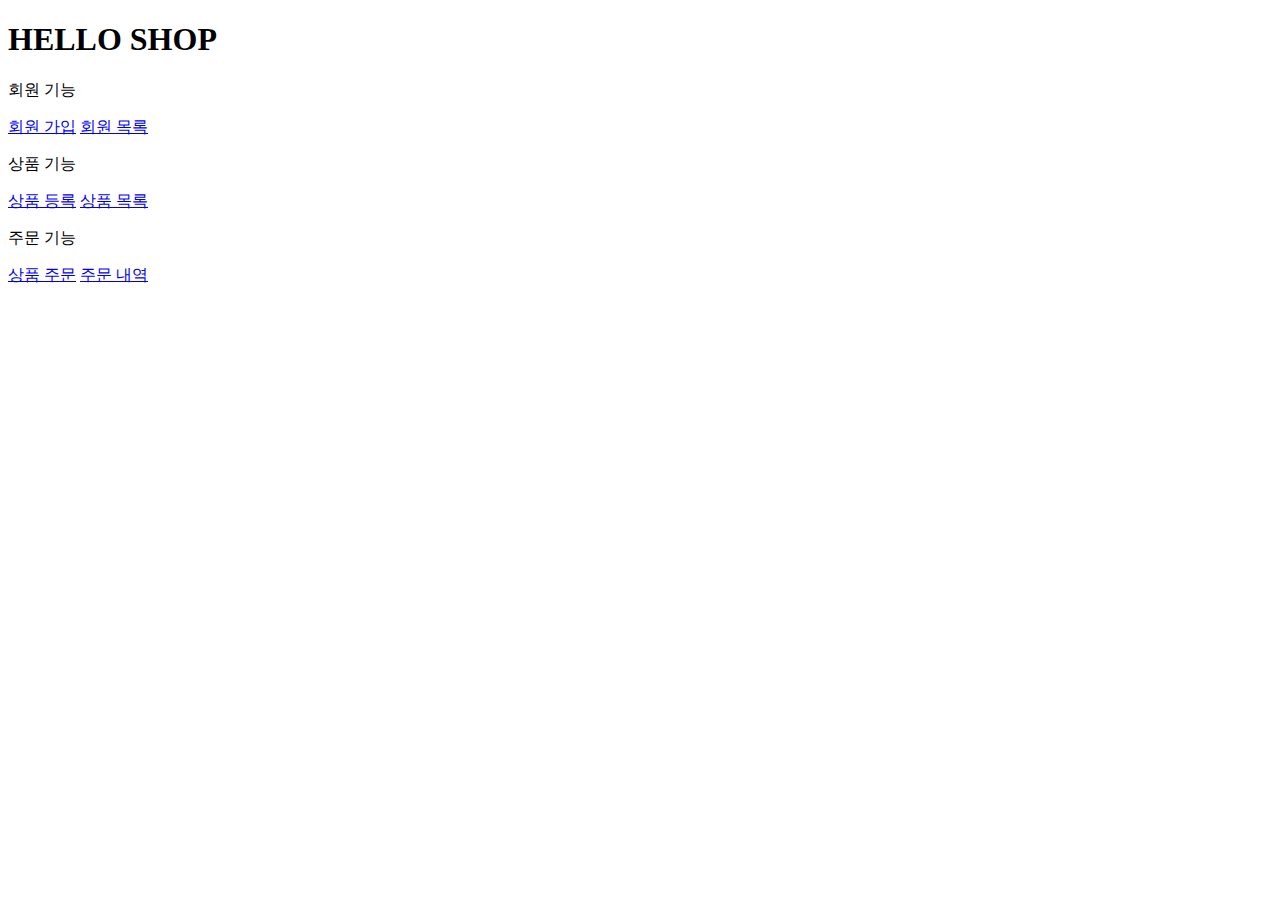
<file: src/main/resources/templates/home.html>
<!DOCTYPE HTML>
<html xmlns:th="http://www.thymeleaf.org">
<head th:replace="fragments/header :: header">
    <title>Hello</title>
    <meta http-equiv="Content-Type" content="text/html; charset=UTF-8" />
</head>
<body>
<div class="container">
    <div th:replace="fragments/bodyHeader :: bodyHeader" />
    <div class="jumbotron">
        <h1>HELLO SHOP</h1>
        <p class="lead">회원 기능</p>
        <p>
            <a class="btn btn-lg btn-secondary" href="/members/new">회원 가입</a>
            <a class="btn btn-lg btn-secondary" href="/members">회원 목록</a>
        </p>
        <p class="lead">상품 기능</p>
        <p>
            <a class="btn btn-lg btn-dark" href="/items/new">상품 등록</a>
            <a class="btn btn-lg btn-dark" href="/items">상품 목록</a>
        </p>
        <p class="lead">주문 기능</p>
        <p>
            <a class="btn btn-lg btn-info" href="/order">상품 주문</a>
            <a class="btn btn-lg btn-info" href="/orders">주문 내역</a>
        </p>
    </div>
    <div th:replace="fragments/footer :: footer" />
</div> <!-- /container -->
</body>
</html>
</file>
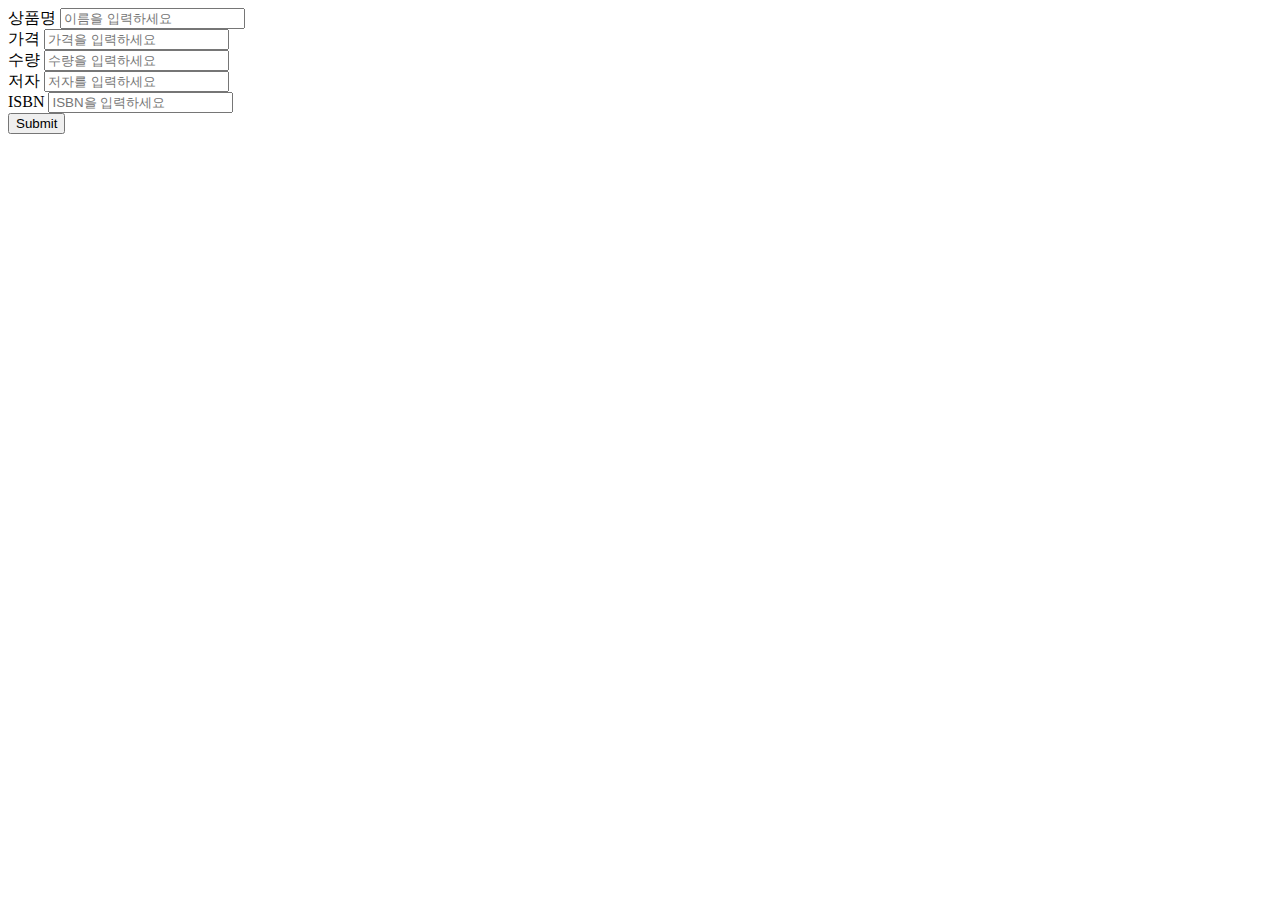
<file: src/main/resources/templates/items/createItemForm.html>
<!DOCTYPE HTML>
<html xmlns:th="http://www.thymeleaf.org">
<head th:replace="fragments/header :: header" />
<body>
<div class="container">
    <div th:replace="fragments/bodyHeader :: bodyHeader"/>
    <form th:action="@{/items/new}" th:object="${form}" method="post">
        <div class="form-group">
            <label th:for="name">상품명</label>
            <input type="text" th:field="*{name}" class="form-control"
                   placeholder="이름을 입력하세요">
        </div>
        <div class="form-group">
            <label th:for="price">가격</label>
            <input type="number" th:field="*{price}" class="form-control"
                   placeholder="가격을 입력하세요">
        </div>
        <div class="form-group">
            <label th:for="stockQuantity">수량</label>
            <input type="number" th:field="*{stockQuantity}" class="form-control"
                   placeholder="수량을 입력하세요">
        </div>
        <div class="form-group">
            <label th:for="author">저자</label>
            <input type="text" th:field="*{author}" class="form-control"
                   placeholder="저자를 입력하세요">
        </div>
        <div class="form-group">
            <label th:for="isbn">ISBN</label>
            <input type="text" th:field="*{isbn}" class="form-control"
                   placeholder="ISBN을 입력하세요">
        </div>
        <button type="submit" class="btn btn-primary">Submit</button>
    </form>
    <br/>
    <div th:replace="fragments/footer :: footer" />
</div> <!-- /container -->
</body>
</html>
</file>
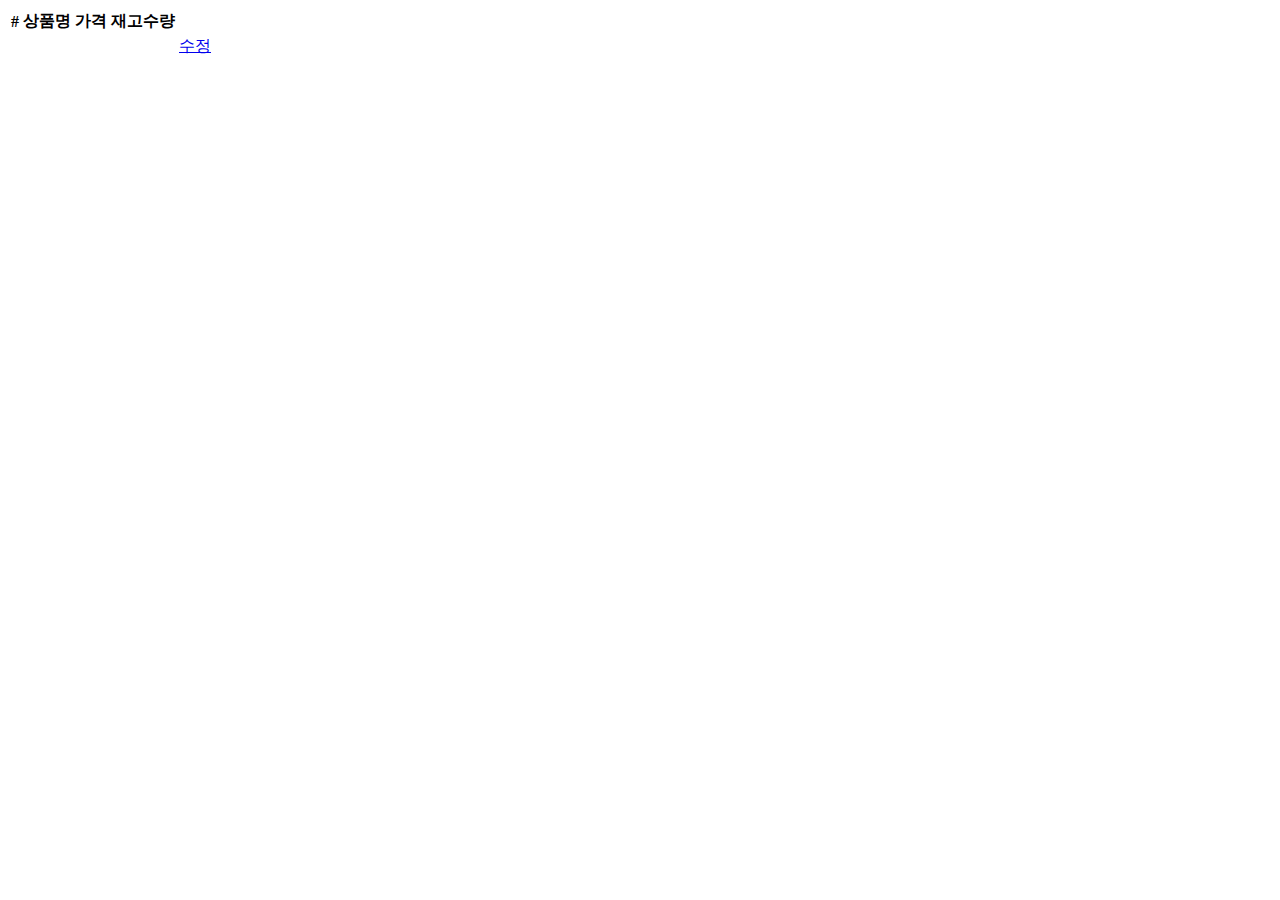
<file: src/main/resources/templates/items/itemList.html>
<!DOCTYPE HTML>
<html xmlns:th="http://www.thymeleaf.org">
<head th:replace="fragments/header :: header" />
<body>
<div class="container">
    <div th:replace="fragments/bodyHeader :: bodyHeader"/>
    <div>
        <table class="table table-striped">
            <thead>
            <tr>
                <th>#</th>
                <th>상품명</th>
                <th>가격</th>
                <th>재고수량</th>
                <th></th>
            </tr>
            </thead>
            <tbody>
            <tr th:each="item : ${items}">
                <td th:text="${item.id}"></td>
                <td th:text="${item.name}"></td>
                <td th:text="${item.price}"></td>
                <td th:text="${item.stockQuantity}"></td>
                <td>
                    <a href="#" th:href="@{/items/{id}/edit (id=${item.id})}"
                       class="btn btn-primary" role="button">수정</a>
                </td>
            </tr>
            </tbody>
        </table>
    </div>
    <div th:replace="fragments/footer :: footer"/>
</div> <!-- /container -->
</body>
</html>
</file>
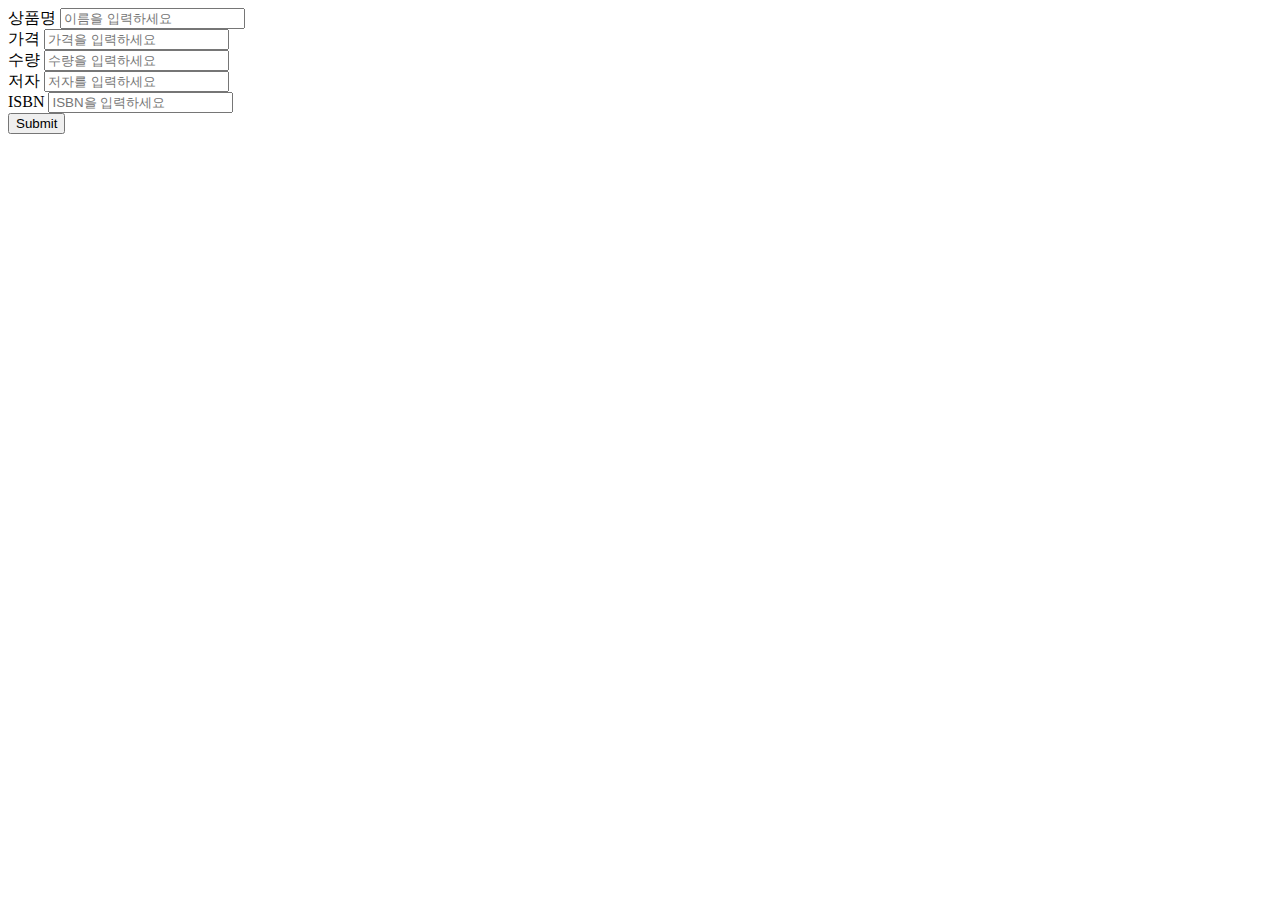
<file: src/main/resources/templates/items/updateItemForm.html>
<!DOCTYPE HTML>
<html xmlns:th="http://www.thymeleaf.org">
<head th:replace="fragments/header :: header" />
<body>
<div class="container">
    <div th:replace="fragments/bodyHeader :: bodyHeader"/>
    <form th:object="${form}" method="post">
        <!-- id -->
        <input type="hidden" th:field="*{id}" />
        <div class="form-group">
            <label th:for="name">상품명</label>
            <input type="text" th:field="*{name}" class="form-control"
                   placeholder="이름을 입력하세요" />
        </div>
        <div class="form-group">
            <label th:for="price">가격</label>
            <input type="number" th:field="*{price}" class="form-control"
                   placeholder="가격을 입력하세요" />
        </div>
        <div class="form-group">
            <label th:for="stockQuantity">수량</label>
            <input type="number" th:field="*{stockQuantity}" class="form-control"
                   placeholder="수량을 입력하세요" />
        </div>
        <div class="form-group">
            <label th:for="author">저자</label>
            <input type="text" th:field="*{author}" class="form-control"
                   placeholder="저자를 입력하세요" />
        </div>
        <div class="form-group">
            <label th:for="isbn">ISBN</label>
            <input type="text" th:field="*{isbn}" class="form-control"
                   placeholder="ISBN을 입력하세요" />
        </div>
        <button type="submit" class="btn btn-primary">Submit</button>
    </form>
    <div th:replace="fragments/footer :: footer" />
</div> <!-- /container -->
</body>
</html>
</file>
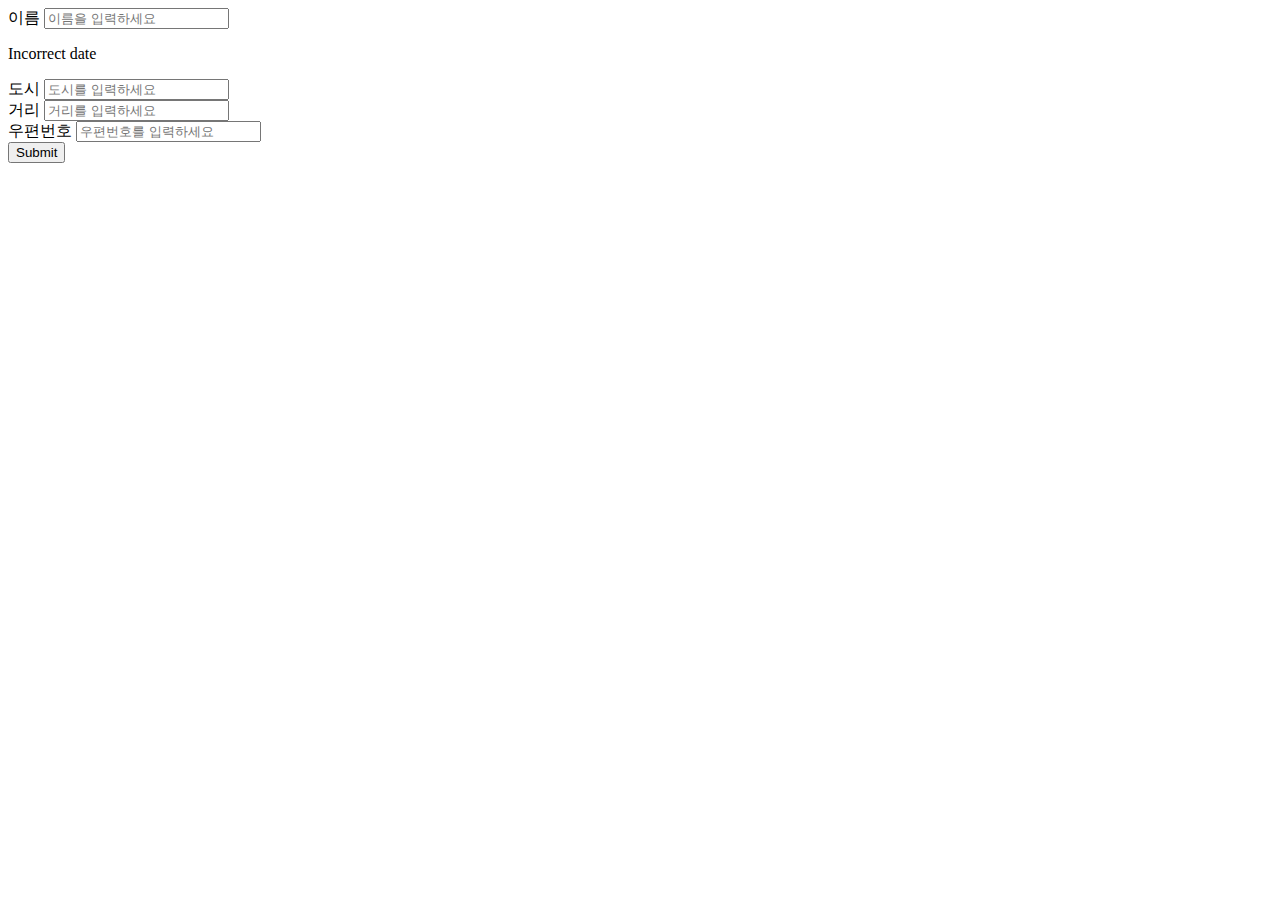
<file: src/main/resources/templates/members/createMemberForm.html>
<!DOCTYPE HTML>
<html xmlns:th="http://www.thymeleaf.org">
<head th:replace="fragments/header :: header" />
<style>
 .fieldError {
 border-color: #bd2130;
 }
</style>
<body>
<div class="container">
    <div th:replace="fragments/bodyHeader :: bodyHeader"/>
    <form role="form" action="/members/new" th:object="${memberForm}" method="post">
        <div class="form-group">
            <label th:for="name">이름</label>
            <input type="text" th:field="*{name}" class="form-control" placeholder="이름을 입력하세요"
                   th:class="${#fields.hasErrors('name')}? 'form-control fieldError' : 'form-control'">
            <p th:if="${#fields.hasErrors('name')}" th:errors="*{name}">Incorrect date</p>

        </div>
        <div class="form-group">
            <label th:for="city">도시</label>
            <input type="text" th:field="*{city}" class="form-control" placeholder="도시를 입력하세요">
        </div>
        <div class="form-group">
            <label th:for="street">거리</label>
            <input type="text" th:field="*{street}" class="form-control" placeholder="거리를 입력하세요">
        </div>
        <div class="form-group">
            <label th:for="zipcode">우편번호</label>
            <input type="text" th:field="*{zipcode}" class="form-control" placeholder="우편번호를 입력하세요">
        </div>
        <button type="submit" class="btn btn-primary">Submit</button>
    </form>
    <br/>
    <div th:replace="fragments/footer :: footer" />
</div> <!-- /container -->
</body>
</html>
</file>
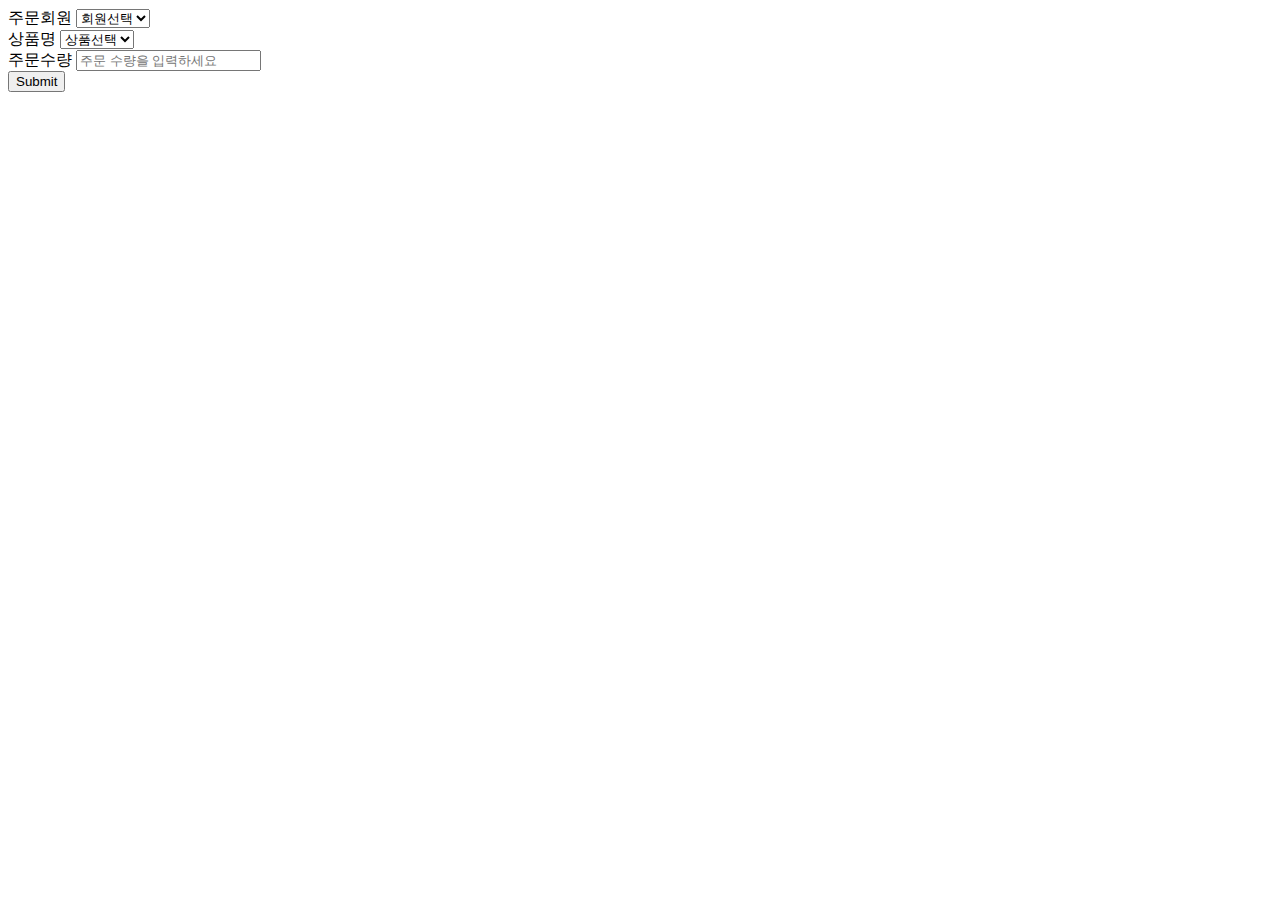
<file: src/main/resources/templates/order/orderForm.html>
<!DOCTYPE HTML>
<html xmlns:th="http://www.thymeleaf.org">
<head th:replace="fragments/header :: header" />
<body>
<div class="container">
    <div th:replace="fragments/bodyHeader :: bodyHeader"/>
    <form role="form" action="/order" method="post">
        <div class="form-group">
            <label for="member">주문회원</label>
            <select name="memberId" id="member" class="form-control">
                <option value="">회원선택</option>
                <option th:each="member : ${members}"
                        th:value="${member.id}"
                        th:text="${member.name}" />
            </select>
        </div>
        <div class="form-group">
            <label for="item">상품명</label>
            <select name="itemId" id="item" class="form-control">
                <option value="">상품선택</option>
                <option th:each="item : ${items}"
                        th:value="${item.id}"
                        th:text="${item.name}" />
            </select>
        </div>
        <div class="form-group">
            <label for="count">주문수량</label>
            <input type="number" name="count" class="form-control" id="count"
                   placeholder="주문 수량을 입력하세요">
        </div>
        <button type="submit" class="btn btn-primary">Submit</button>
    </form>
    <br/>
    <div th:replace="fragments/footer :: footer" />
</div> <!-- /container -->
</body>
</html>
</file>
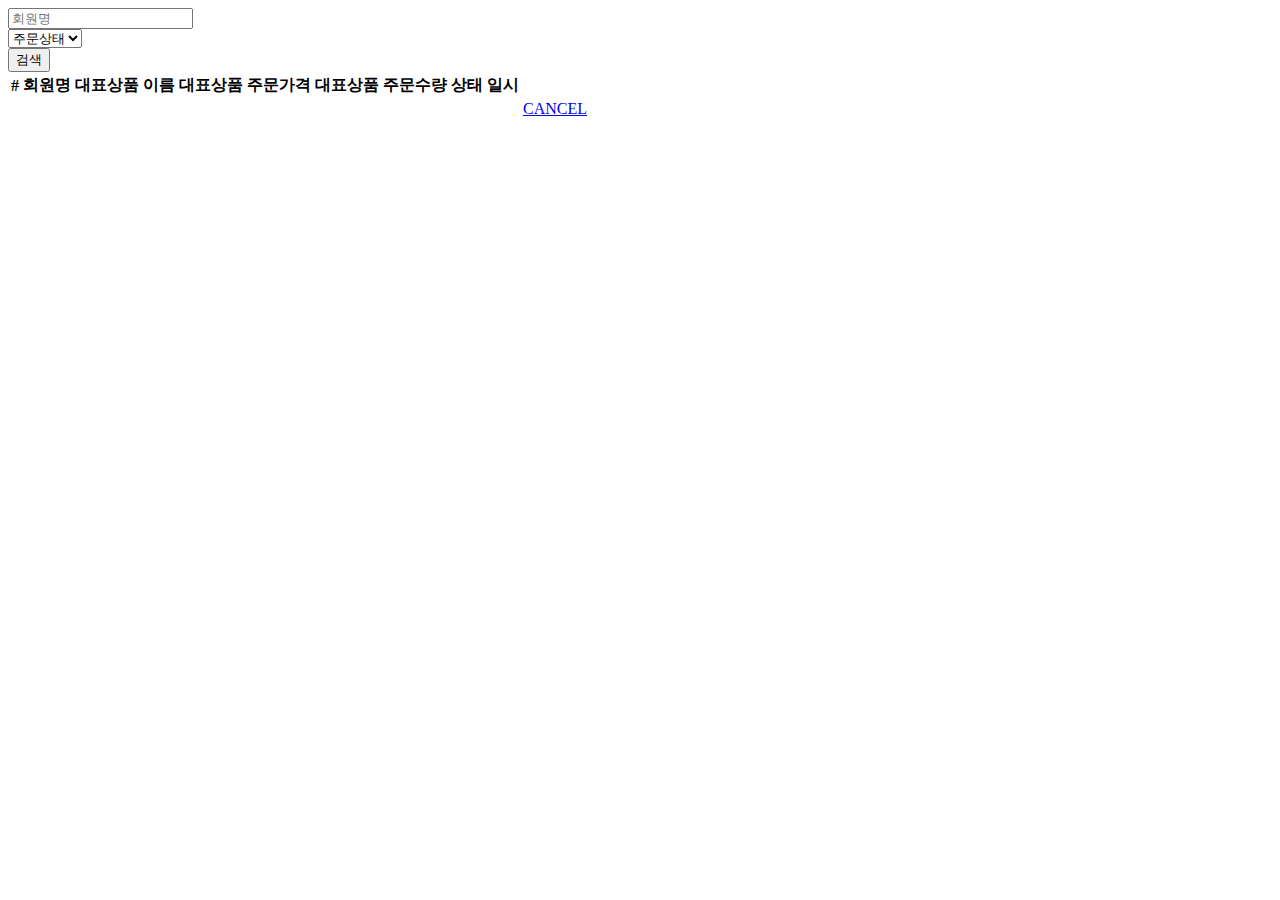
<file: src/main/resources/templates/order/orderList.html>
<!DOCTYPE HTML>
<html xmlns:th="http://www.thymeleaf.org">
<head th:replace="fragments/header :: header"/>
<body>
<div class="container">
    <div th:replace="fragments/bodyHeader :: bodyHeader"/>
    <div>
        <div>
            <form th:object="${orderSearch}" class="form-inline">
                <div class="form-group mb-2">
                    <input type="text" th:field="*{memberName}" class="form-control" placeholder="회원명"/>
                </div>
                <div class="form-group mx-sm-1 mb-2">
                    <select th:field="*{orderStatus}" class="form-control">
                        <option value="">주문상태</option>
                        <option th:each="status : ${T(jpabook.jpashop.domain.OrderStatus).values()}"
                                th:value="${status}"
                                th:text="${status}">option
                        </option>
                    </select>
                </div>
                <button type="submit" class="btn btn-primary mb-2">검색</button>
            </form>
        </div>
        <table class="table table-striped">
            <thead>
            <tr>
                <th>#</th>
                <th>회원명</th>
                <th>대표상품 이름</th>
                <th>대표상품 주문가격</th>
                <th>대표상품 주문수량</th>
                <th>상태</th>
                <th>일시</th>
                <th></th>
            </tr>
            </thead>
            <tbody>
            <tr th:each="item : ${orders}">
                <td th:text="${item.id}"></td>
                <td th:text="${item.member.name}"></td>
                <td th:text="${item.orderItems[0].item.name}"></td>
                <td th:text="${item.orderItems[0].orderPrice}"></td>
                <td th:text="${item.orderItems[0].count}"></td>
                <td th:text="${item.status}"></td>
                <td th:text="${item.orderDate}"></td>
                <td>
                    <a th:if="${item.status.name() == 'ORDER'}" href="#"
                       th:href="'javascript:cancel('+${item.id}+')'"
                       class="btn btn-danger">CANCEL</a>
                </td>
            </tr>
            </tbody>
        </table>
    </div>
    <div th:replace="fragments/footer :: footer"/>
</div> <!-- /container -->
</body>
<script>
 function cancel(id) {
     var form = document.createElement("form");
     form.setAttribute("method", "post");
     form.setAttribute("action", "/orders/" + id + "/cancel");
     document.body.appendChild(form);
     form.submit();
 }
</script>
</html>
</file>
